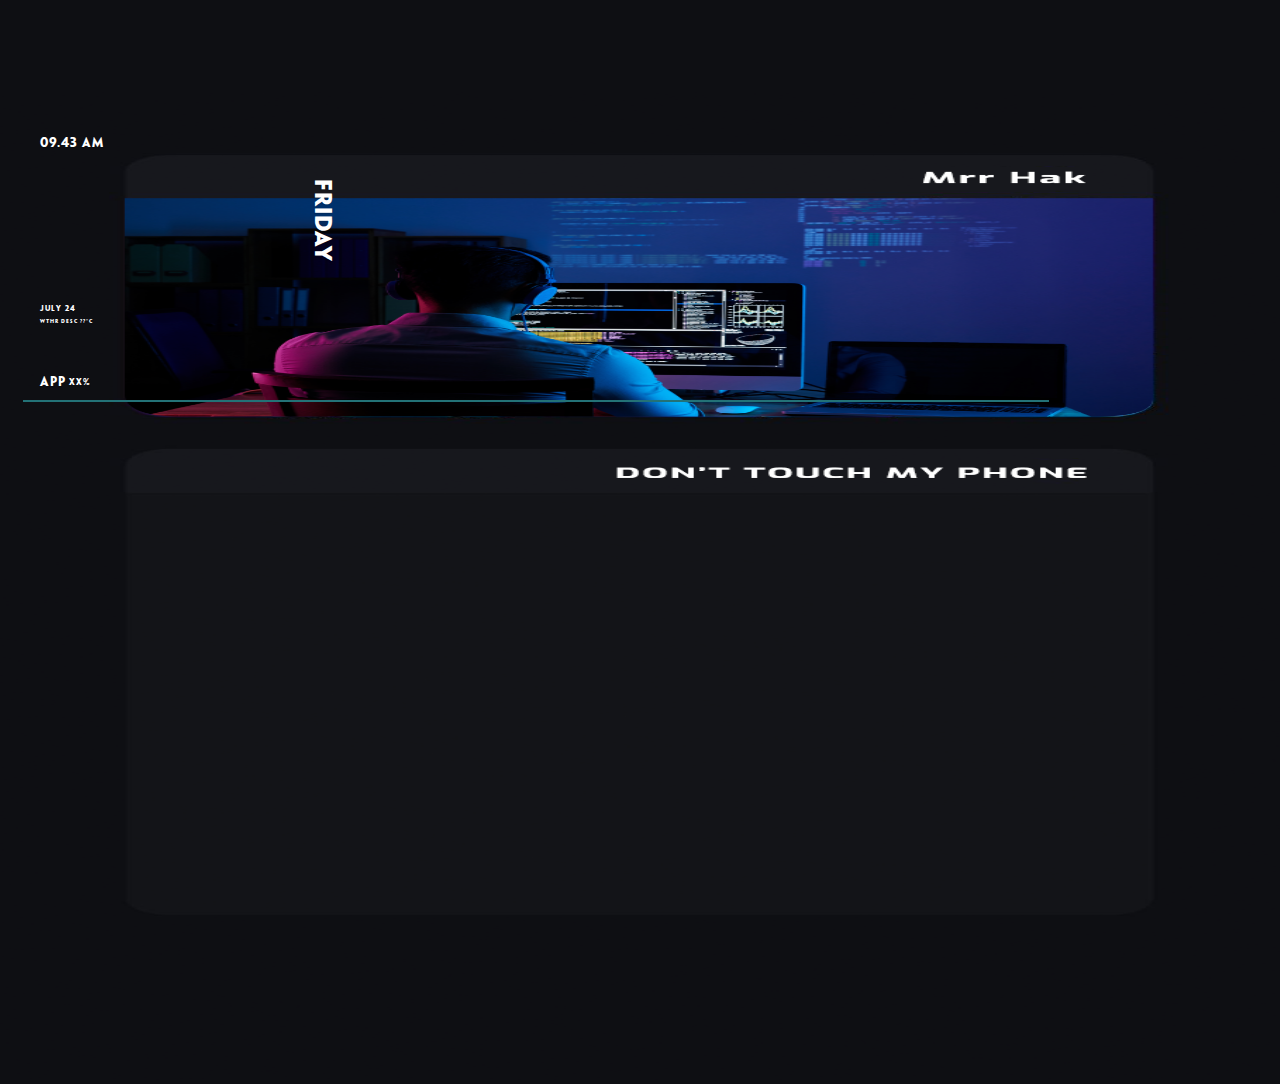
<file: projects/mrrhakcode/Library/SBHTML/Mrr Hak Code/Wallpaper.html>
<html><head>
<title> SB By Evelyn Mod By Soda </title>
<meta name="viewport" content="width=device-width, minimum-scale=1.0, maximum-scale=1.0, user-scalable=no"/>

<meta http-equiv="Content-Type" content="text/html; charset=UTF-8" />
<link rel="stylesheet" href="Style.css" type="text/css" media="screen" />
<script type="text/javascript" charset="utf-8" src="Config.js"></script>
<script type="text/javascript" charset="utf-8" src="Scripts/jquery.min.js"></script>
<script type="text/javascript" charset="utf-8" src="Scripts/main.js"></script>
<script type="text/javascript" charset="utf-8" src="Scripts/lang.js"></script>
</head>

<body onLoad="init()">

<div id="Widget"> </div>

<img id="BG" src="Stuff/BG/5.png"/>

<div id="BatteryBar"></div>
<div id="BatteryBarBG"></div><div id="LevelDisplay">XX%</div>
</div>

<div id="Text">App</div>

<div id="Clock">
	<a id="hour"></a>.<a id="minute"></a> <a id="ampm"></a>
</div>

<div id="Cal"><a id="month"></a> <a id="date"></a>
</div>

<div id="Week">
<a id="weekday"></a></div>

<div id="Weather">
	<a id="desc">wthr desc</a> <a id="temp">??&deg;C</a>
</div>

<script type="text/javascript">
function mainUpdate(type){
    if(type == "weather"){
      document.getElementById('temp').innerHTML = weather.temperature + "&deg;" + weather.celsius;
      document.getElementById('desc').innerHTML = weatherdesc[weather.conditionCode];
      document.getElementById('weatherIcon').src = 'Stuff/' + IconSet + '/' + weather.conditionCode + '.png';
    }
    if(type == "battery"){
      document.getElementById('LevelDisplay').innerHTML = "/ " + batteryPercent + "";
      document.getElementById('BatteryBar').style.width = (batteryPercent / 100 * 80.2) + "%";
    }
}

</script>

<script>
(function(){
    'use strict';
    if (window.innerWidth === 320) {
        document.querySelector("meta[name=viewport]").setAttribute('content', 'width=device-width, initial-scale=0.85, maximum-scale=0.85, user-scalable=0');
    } else if (window.innerWidth === 414) {
        document.querySelector("meta[name=viewport]").setAttribute('content', 'width=device-width, initial-scale=1.104, maximum-scale=1.104, user-scalable=0');
    } else if (window.innerWidth === 425) {
        document.querySelector("meta[name=viewport]").setAttribute('content', 'width=device-width, initial-scale=1.133, maximum-scale=1.133, user-scalable=0');
    } else if (window.innerWidth === 432) {
        document.querySelector("meta[name=viewport]").setAttribute('content', 'width=device-width, initial-scale=1.152, maximum-scale=1.152, user-scalable=0');
    }
}());

(function(){
    'use strict';
    if (window.innerHeight === 812) {
        document.getElementById("Widget").style.top = "0px";
document.getElementById("BG").style.top = "-18px";
        document.getElementById("BG").style.left = "-26.5px";
        document.getElementById("BG").style.width = "104%";
        document.getElementById("BG").style.height = "104%";
         document.getElementById("Clock").style.top = "138px";
        document.getElementById("Cal").style.top = "315px";
        document.getElementById("Weather").style.top = "327px";
        document.getElementById("LevelDisplay").style.top = "390px";
        document.getElementById("Text").style.top = "386px";
        document.getElementById("BatteryBar").style.top = "410px";
        document.getElementById("BatteryBar").style.left = "23.5px";
        document.getElementById("BatteryBarBG").style.top = "410px";
        document.getElementById("BatteryBarBG").style.left = "23.5px";

    } else {
        document.getElementById("Widget").style.top = "0px";
    }
}());
  </script>


</body></html>
</file>
<file: projects/mrrhakcode/Library/SBHTML/Mrr Hak Code/Style.css>
body{
      margin:0;
      padding:0;
      font-weight:100;
      text-shadow:1px 1px 1px rgba(0,0,0,0.15);
      font-family: Penumbra;
      text-transform:uppercase;
      color:#ffffff;
      letter-spacing:1;
      font-size:11.25px;
}

@font-face{
      font-family: Penumbra;
      src:url(Stuff/Penumbra.otf);
}


#Widget{
      position:absolute; margin-top:0px; left:0px; width:375px; height:667px;
      font-size:375px;
}

#BG{
       position:absolute; top:-14.5px; left:-26.5px; width:104%; height:122%; z-index:0;
}

#Clock{
       position:absolute; top:135px; left:40px; width:112.5px; text-align:left; z-index:50;
       font-size:12px;letter-spacing:1;
       line-height:150%;
}
#hour,#minute{}

#Cal{
       position:absolute; top:305px; left:40px; width:375px; text-align:left; z-index:50;
              font-size:7px; letter-spacing:1;
              line-height:150%;
              -webkit-transform:rotateZ(0deg);
}
#Week{
       position:absolute; top:350px; left:133px; width:375px; text-align:left; z-index:50;
              font-size:22px; letter-spacing:1;
              line-height:150%; 
               -webkit-transform:rotateZ(90deg);
}


#Weather{
       position:absolute; top:318px; left:40px; width:375px; text-align:left; z-index:50;
              font-size:5px;  letter-spacing:1;
              line-height:150%;
}

#LevelDisplay{
    position:absolute; top:378px; left:69px; width:100%; text-align:left; z-index:50;
    font-size:8px;
}

#BatteryBar{
	position:absolute; top:400px; left:22.5px; width:80.2%; height:0.2%; z-index:50;
	background:#006064;
       border-radius:0px;
}
#BatteryBarBG{
	position:absolute; top:400px; left:22.5px; width:80.2%; height:0.2%; z-index:60;
	background:#B0BEC5; opacity:0.2;
       border-radius:0px;
}

#Text{
       position:absolute; top:374px; left:40px; width:112.5px; text-align:left; z-index:50;
       font-size:12px;letter-spacing:1;
       line-height:150%;
}
</file>
